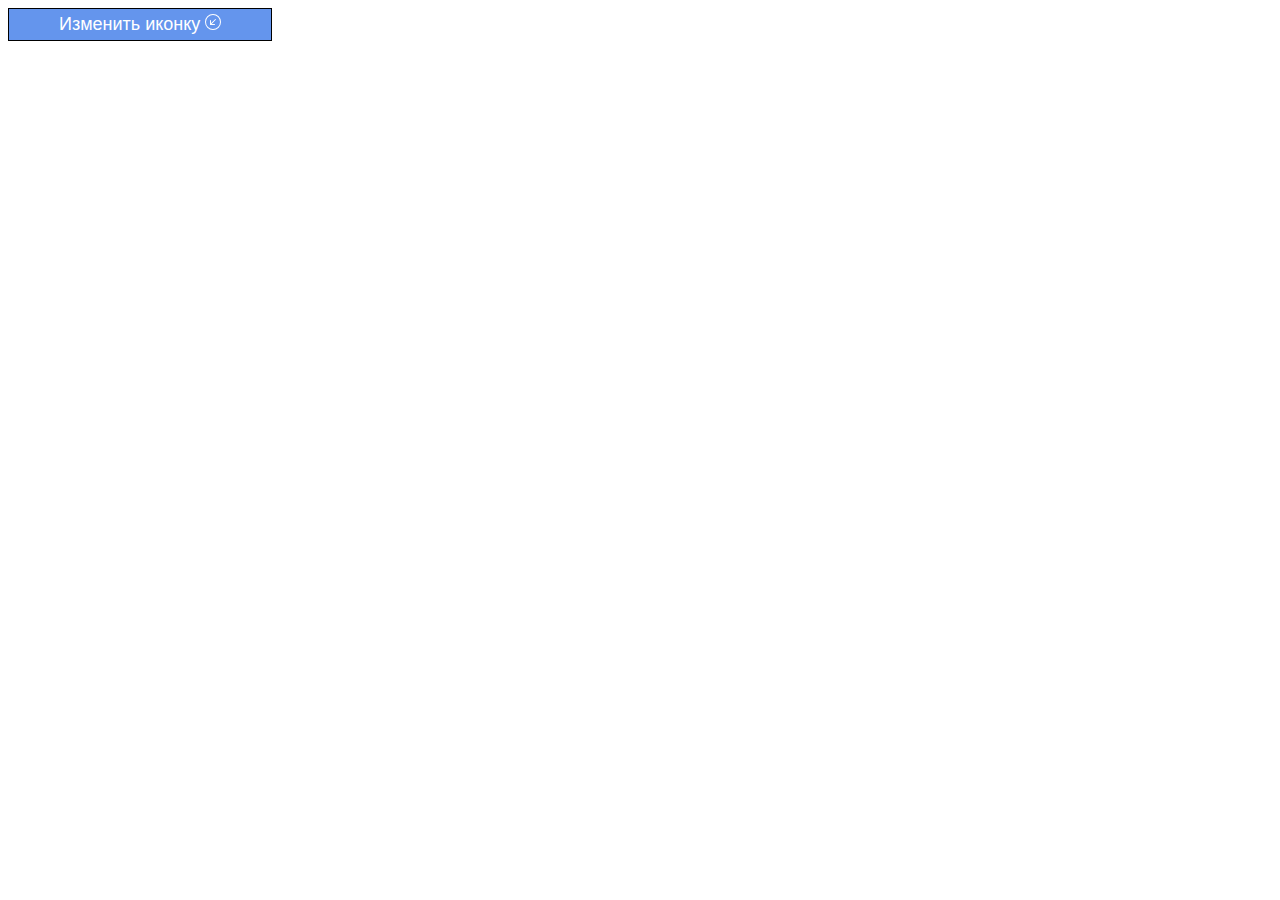
<file: 1/index.html>
<!DOCTYPE html>
<html lang="en">

<head>
   <meta charset="UTF-8">
   <title>1</title>
   <link rel="stylesheet" href="style.css">
</head>
<body>
   <button id="but">
      Изменить иконку
      <div id="btn-svg1" style="display: inline;">
         <svg xmlns="http://www.w3.org/2000/svg" width="16" height="16" fill="currentColor" class="bi bi-arrow-down-left-circle" viewBox="0 0 16 16">
            <path fill-rule="evenodd" d="M1 8a7 7 0 1 0 14 0A7 7 0 0 0 1 8zm15 0A8 8 0 1 1 0 8a8 8 0 0 1 16 0zm-5.904-2.854a.5.5 0 1 1 .707.708L6.707 9.95h2.768a.5.5 0 1 1 0 1H5.5a.5.5 0 0 1-.5-.5V6.475a.5.5 0 1 1 1 0v2.768l4.096-4.097z"/>
         </svg>
      </div>
      <div id="btn-svg2" style="display: none;">
         <svg xmlns="http://www.w3.org/2000/svg" width="16" height="16" fill="currentColor" class="bi bi-arrow-down-left-circle-fill" viewBox="0 0 16 16">
            <path d="M16 8A8 8 0 1 0 0 8a8 8 0 0 0 16 0zm-5.904-2.803a.5.5 0 1 1 .707.707L6.707 10h2.768a.5.5 0 0 1 0 1H5.5a.5.5 0 0 1-.5-.5V6.525a.5.5 0 0 1 1 0v2.768l4.096-4.096z"/>
         </svg>
      </div>
   </button>

   <script src='./index.js'></script>
</body>
</html>
</file>
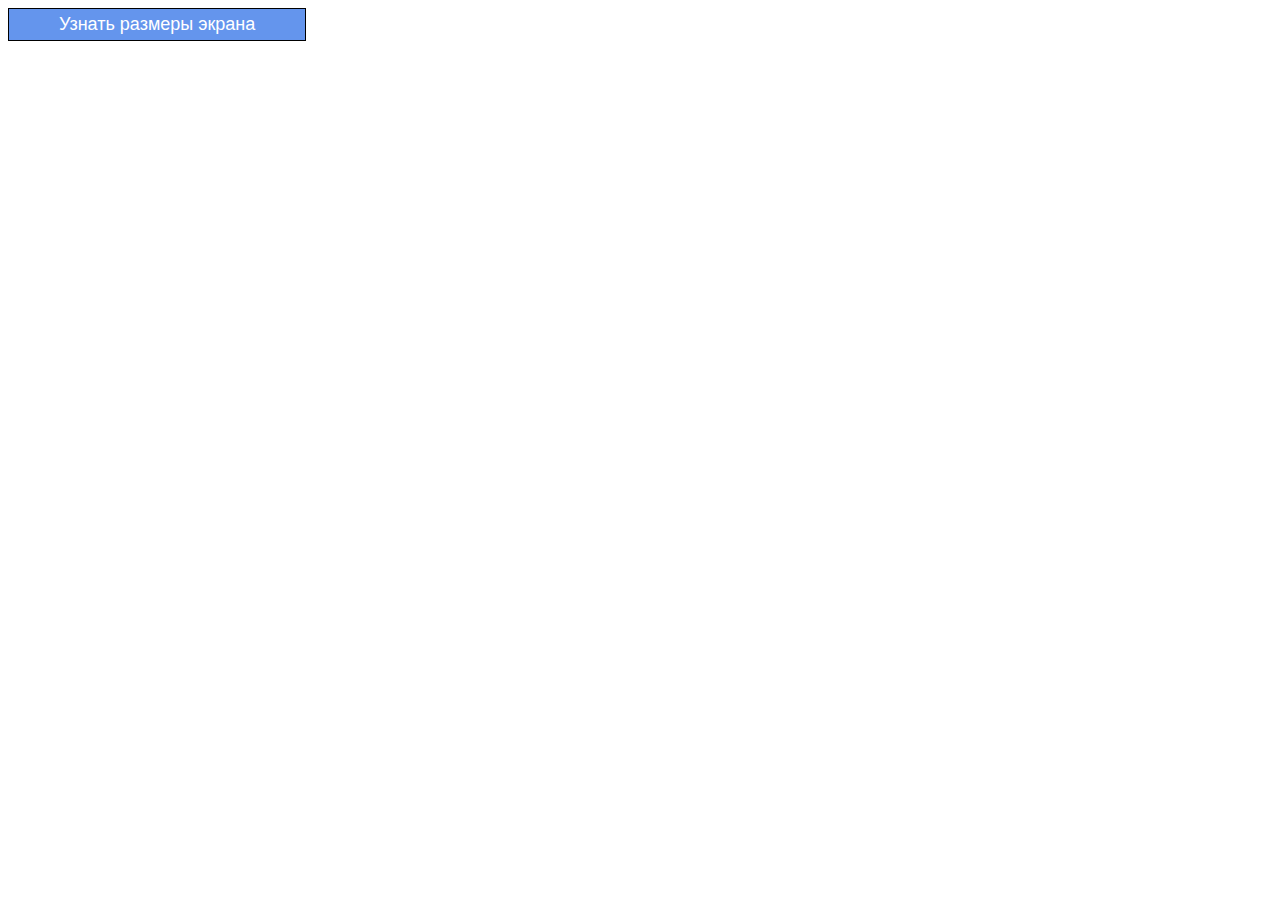
<file: 2/index.html>
<!DOCTYPE html>
<html lang="en">

<head>
   <meta charset="UTF-8">
   <title>2</title>
   <link rel="stylesheet" href="style.css">
</head>
<body>
   <button id="but">Узнать размеры экрана</button>

   <script src='./index.js'></script>
</body>
</html>
</file>
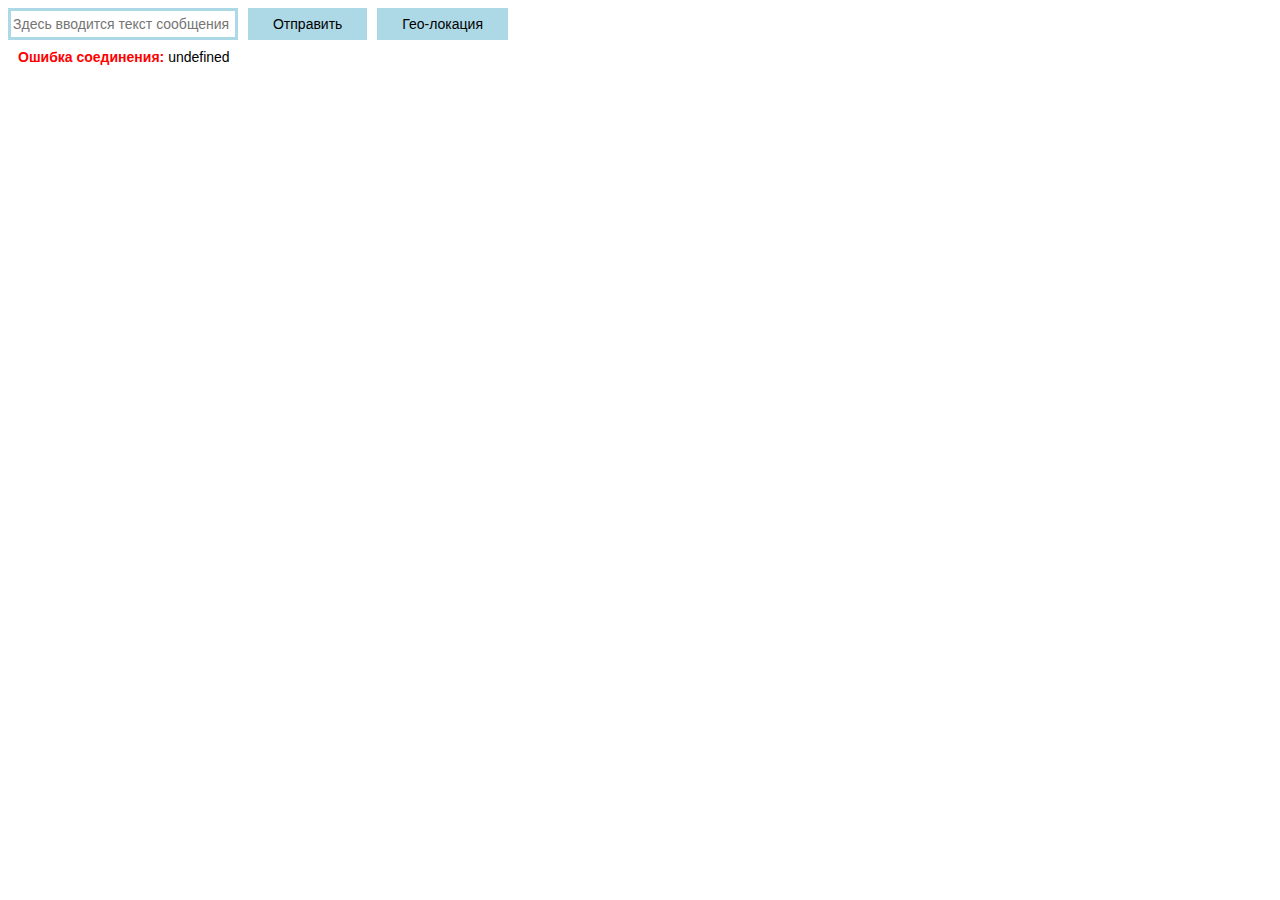
<file: 3/index.html>
<!DOCTYPE html>
<html lang="en">

<head>
   <meta charset="UTF-8">
   <title>1</title>
   <link rel="stylesheet" href="style.css">
</head>
<body>

<div class="wrapper">
   <div class="send-row">
      <input id="inp" type="text" placeholder="Здесь вводится текст сообщения">
      <button class="btn j-btn-send">Отправить</button>
      <button class="btn j-btn-location">Гео-локация</button>
   </div>
   <div id="output">
      <a id = "map-link" target="_blank"></a>
   </div>

</div>

   <script src='./index.js'></script>
</body>
</html>
</file>
<file: 1/style.css>
#but {
   background-color: cornflowerblue;
   border: 1px solid #000;
   font-family: Arial, Helvetica, sans-serif;
   color: #fff;
   font-size: 18px;
   cursor: pointer;
   align-items: center;
   padding: 5px 50px;
}
</file>
<file: 2/style.css>
#but {
   background-color: cornflowerblue;
   border: 1px solid #000;
   font-family: Arial, Helvetica, sans-serif;
   color: #fff;
   font-size: 18px;
   cursor: pointer;
   align-items: center;
   padding: 5px 50px;
}
</file>
<file: 3/style.css>
* {
   font-family: Arial, Helvetica, sans-serif;
   font-size: 14px;
}

.wrapper {
   max-width: 500px;
}

.send-row {
   display: flex;
   justify-content: space-between;
}

#inp {
   width: 220px;
   border: 3px solid lightblue;
}

.btn {
   padding: 8px 25px;
   cursor: pointer;
   border: none;
   background-color: lightblue;
}

.btn:focus {
   border: none;
   background-color: lightblue;
}

.btn:hover {
   box-shadow: 0px 2px 8px 2px rgba(141,150,178,.3);
}

#output {
   display: flex;
   flex-direction: column;
}
</file>
